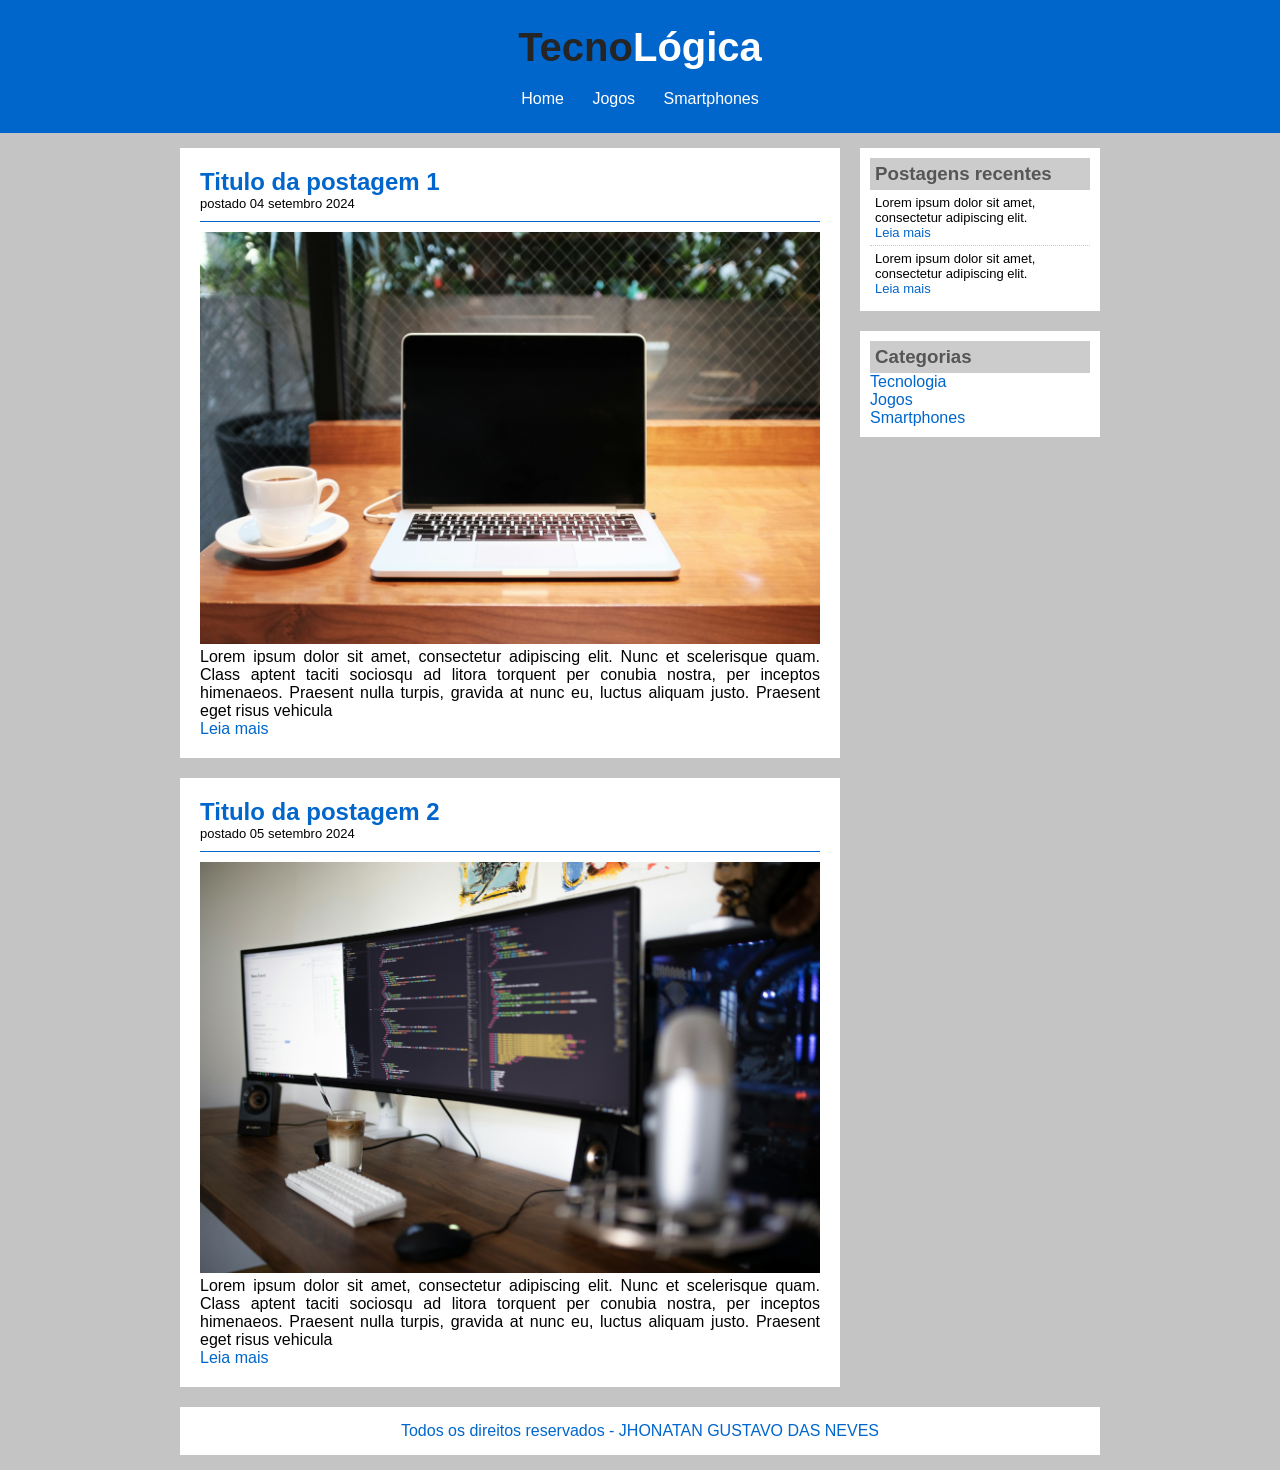
<file: ProjetoAula2/projeto_tecnologica/projeto_tecnologica/index.html>
<!DOCTYPE html>
<html lang="pt-br">

<head>
    <meta charset="UTF-8">
    <meta name="viewport" content="width=device-width, initial-scale=1.0">
    <title>TecnoLógica - Tudo sobre tecnologia</title>

    <link rel="stylesheet" href="css/style.css">
</head>

<body>

    <div id="header">

        <div id="logo">
            <h1>Tecno<span class="white">Lógica</span></h1>
        </div>
    
        <div id="menu">
            <a href="index.html">Home</a>
            <a href="jogos.html">Jogos</a>
            <a href="smartphones.html">Smartphones</a>
        </div>

    </div>

    <div id="content">

        <div id="posts">

            <!-- abertura postagem -->
            <div class="post">
                <h2>Titulo da postagem 1</h2>
                <span class="data-post">postado 04 setembro 2024</span>
                <img class="img-post" src="imagens/tecnologia01.png">
                <p>
                    Lorem ipsum dolor sit amet, consectetur adipiscing elit. Nunc et scelerisque quam. Class aptent taciti sociosqu ad litora torquent per conubia nostra, per inceptos himenaeos. Praesent nulla turpis, gravida at nunc eu, luctus aliquam justo. Praesent eget risus vehicula
                </p>
                <a href="">Leia mais</a>
            </div>
            <!--fechamento postagem -->

            <!-- abertura postagem -->
            <div class="post">
                <h2>Titulo da postagem 2</h2>
                <span class="data-post">postado 05 setembro 2024</span>
                <img class="img-post" src="imagens/tecnologia02.png">
                <p>
                    Lorem ipsum dolor sit amet, consectetur adipiscing elit. Nunc et scelerisque quam. Class aptent taciti sociosqu ad litora torquent per conubia nostra, per inceptos himenaeos. Praesent nulla turpis, gravida at nunc eu, luctus aliquam justo. Praesent eget risus vehicula
                </p>
                <a href="">Leia mais</a>
            </div>
            <!--fechamento postagem -->

        </div>
    
        <div id="right-side">

            <div class="content-right">
                <h3>Postagens recentes</h3>

                <div class="post-right">
                    <p>Lorem ipsum dolor sit amet, consectetur adipiscing elit.</p>
                    <a href="">Leia mais</a>
                </div>

                <div class="post-right" style="border-bottom: none;">
                    <p>Lorem ipsum dolor sit amet, consectetur adipiscing elit.</p>
                    <a href="">Leia mais</a>
                </div>

            </div>

            <div class="content-right">
                <h3>Categorias</h3>

                <a href="">Tecnologia</a><br>
                <a href="">Jogos</a><br>
                <a href="">Smartphones</a><br>
                
            </div>

        </div>

        <div id="footer">
            Todos os direitos reservados - JHONATAN GUSTAVO DAS NEVES
        </div>

    </div>
</body>

</html>
</file>
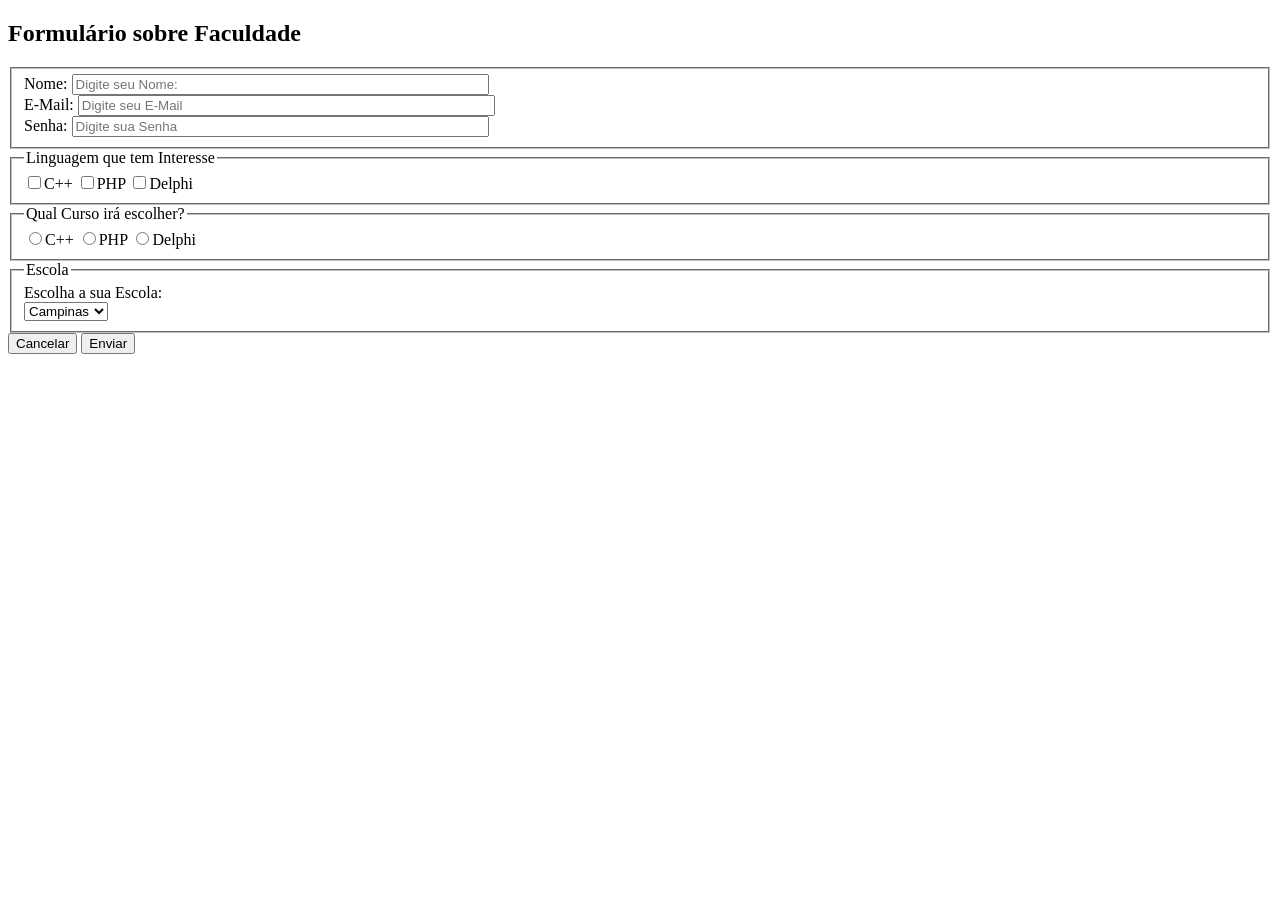
<file: Aula1.html>
<!-- Aula 1

<!DOCTYPE html>
<html lang="en">
<head>
    <meta charset="UTF-8">
    <meta name="viewport" content="width=device-width, initial-scale=1.0">
    <title>Document</title>
</head>
<body>
    <h1> Olá Mundo</h1>
<h2> Titulo 2</h2>
<h3> Titulo 3</h3>
<h4> Titulo 4</h4>
<h5> Titulo 5</h5>
<h6> Titulo 6</h6>

<h2>Listas Não Ordenadas</h2>
<ul>
<li>Item 1</li>
<li>Item 2</li>
<li>Item 3</li>
</ul>

<h2> Listas Ordenadas</h2>
<ol>
<li> Item 4</li>
<li> Item 5</li>
<li> Item 6</li>
</ol>
</body>
</html>

<!DOCTYPE html>
<html lang="en">
<head>
    <meta charset="UTF-8">
    <meta name="viewport" content="width=device-width, initial-scale=1.0">
    <title>Link</title>
</head>
<body>
    <a href="https://www.google.com/" >Google</a>
    <br>
    <a href="teste.com">Teste</a>
</body>
</html>

<!DOCTYPE html>
<html lang="pt-br">
<head>
    <meta charset="UTF-8">
    <meta name="viewport" content="width=device-width, initial-scale=1.0">
    <title>Imagens</title>
</head>
<body>
    <h2>Imagens</h2>
<img src="Imagens/Foto Profissional.png" alt="Imagem Jhonatan" title="Foto do jhonatan" width="50%"

</body>
</html>

<!DOCTYPE html>
<html lang="en">
<head>
    <meta charset="UTF-8">
    <meta name="viewport" content="width=device-width, initial-scale=1.0">
    <title>Tabela</title>
</head>
<body>
    <h2>Tabela</h2>

    <table width="15%" border="2">
        <tr>
            <th rowspan="2">Nome</th>
            <th colspan="2">RU</th>
            <th>Cidade</th>
        </tr>
        <tr>
            <td>Ana</td>
            <td>1234567</td>
            <td>Campinas</td>
        </tr>
        <tr>
            <td>João</td>
            <td>2345678</td>
            <td>São Paulo</td>
        </tr>
    </table>
</body>
</html> 

<!DOCTYPE html>
<html lang="en">
<head>
    <meta charset="UTF-8">
    <meta name="viewport" content="width=device-width, initial-scale=1.0">
    <title>Formulário</title>
</head>
<body>
    <h2>Formulário Jhonatan</h2>
    <form action="" method="post">
        <table>
            <caption>Formulário Sobre Faculdade:</caption>
            <Details><Summary>Ver mais informações</Summary>
                <p>Abcde</p>
            </Details>
            <tr>
                <th><label for="nome">Nome:</label></th>
                <td><input type="text" name="nome" id="nome" required></td>  
            </tr>
            <tr>
                <th><label for="email">E-Mail:</label></th>
                <td><input type="email" name="email" id="email" required></td>
            </tr>
            <tr>
                <th><label for="mensagem">Digite sua Mensagem</label></th>
                <td><textarea name="msg" id="mensagem" rows="5" cols="40"></textarea></td>
            </tr>
            <tr>
                <td><button type="reset" >Cancelar</button></td>
                <td><button type="submit">Enviar</button></td>
            </tr>
        </table>
    </form>
</body>
</html> -->



<!DOCTYPE html>
<html lang="en">
<head>
    <meta charset="UTF-8">
    <meta name="viewport" content="width=device-width, initial-scale=1.0">
    <title>Formulary</title>
</head>
<body>
    <h2>Formulário sobre Faculdade</h2>
    <form action="" method="post">
        <fieldset>
            <div class="campo">
                <label for="nome">Nome:</label>
                <input type="text" name="nome" id="nome" placeholder="Digite seu Nome:" size="50" maxlength="100" required>  
            </div>
            <div class="campo">
                <label for="email">E-Mail:</label>
                <input type="email" name="email" id="email" placeholder="Digite seu E-Mail" size="50" required>
            </div>
            <div class="campo">
                <label for="senha">Senha:</label>
                <input type="password" name="senha" id="senha" placeholder="Digite sua Senha" size="50" maxlength="16" required>
            </div>
        </fieldset>
        <fieldset>
            <legend>Linguagem que tem Interesse</legend>
            <div class="campo">
                <label><input type="checkbox" name="linguagem[]" value="c++">C++</label>
                <label><input type="checkbox" name="linguagem[]" value="php">PHP</label>
                <label><input type="checkbox" name="linguagem[]" value="delphi">Delphi</label>
            </div>
        </fieldset>
        <fieldset>
            <legend>Qual Curso irá escolher?</legend>
            <div class="campo">
                <label><input type="radio" name="curso" value="c++">C++</label>
                <label><input type="radio" name="curso" value="php">PHP</label>
                <label><input type="radio" name="curso" value="delphi">Delphi</label>
            </div>
        </fieldset>
        <fieldset>
            <legend>Escola</legend>
            <label for="escola">Escolha a sua Escola:</label>
            <div class="campo">
                <select name="escola" id="escola">
                <option value="Campinas">Campinas</option>
                <option value="Rio Preto">Rio Preto</option>
                <option value="São Paulo">São Paulo</option>
                </select>
            </div>
        </fieldset>
        
            <div class="botoes">
                <button type="reset" >Cancelar</button>
                <button type="submit">Enviar</button>
            </div>
        
    </form>
</body>
</html>
</file>
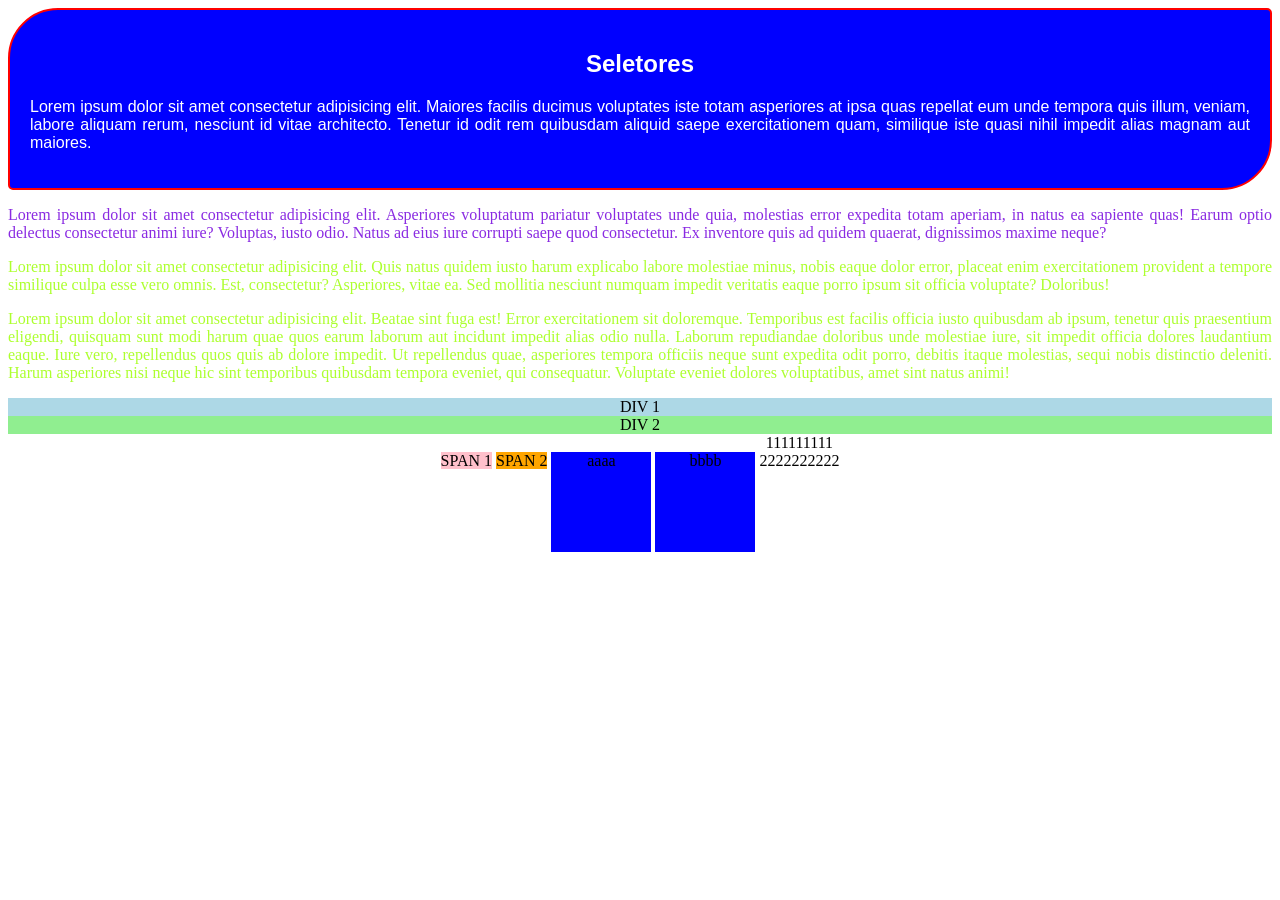
<file: Aula2.html>
<!DOCTYPE html>
<html lang="en">
<head>
    <meta charset="UTF-8">
    <meta name="viewport" content="width=device-width, initial-scale=1.0">
    <title>CSS</title>
</head>
<style>
    *{
        text-align: center;
        
    }
    p{
        text-align: justify;
        color: greenyellow;
    }
    #p{
        color: blueviolet;
    }
    .caixa{
        background-color: blue;
        border: solid 2px red;
        border-radius: 50px 5px;
        padding: 20px;
    }
    .text{
        font-family: Arial, Helvetica, sans-serif;
        color: rgb(255, 255, 255);
    }
    .box {
  display: inline-block;
  width: 100px;
  height: 100px;
  background: blue;
    }
    .container {
  display: inline-block;
    }
</style>
<body>
    <div>
        <div class="caixa">
            <h2 class="text">Seletores</h2>
            <p class="text">Lorem ipsum dolor sit amet consectetur adipisicing elit. Maiores facilis ducimus voluptates iste totam asperiores at ipsa quas repellat eum unde tempora quis illum, veniam, labore aliquam rerum, nesciunt id vitae architecto. Tenetur id odit rem quibusdam aliquid saepe exercitationem quam, similique iste quasi nihil impedit alias magnam aut maiores.</p>
        </div>
        <div>
            <p id="p">Lorem ipsum dolor sit amet consectetur adipisicing elit. Asperiores voluptatum pariatur voluptates unde quia, molestias error expedita totam aperiam, in natus ea sapiente quas! Earum optio delectus consectetur animi iure? Voluptas, iusto odio. Natus ad eius iure corrupti saepe quod consectetur. Ex inventore quis ad quidem quaerat, dignissimos maxime neque?</p>
            <p>Lorem ipsum dolor sit amet consectetur adipisicing elit. Quis natus quidem iusto harum explicabo labore molestiae minus, nobis eaque dolor error, placeat enim exercitationem provident a tempore similique culpa esse vero omnis. Est, consectetur? Asperiores, vitae ea. Sed mollitia nesciunt numquam impedit veritatis eaque porro ipsum sit officia voluptate? Doloribus!</p>
            <p>Lorem ipsum dolor sit amet consectetur adipisicing elit. Beatae sint fuga est! Error exercitationem sit doloremque. Temporibus est facilis officia iusto quibusdam ab ipsum, tenetur quis praesentium eligendi, quisquam sunt modi harum quae quos earum laborum aut incidunt impedit alias odio nulla. Laborum repudiandae doloribus unde molestiae iure, sit impedit officia dolores laudantium eaque. Iure vero, repellendus quos quis ab dolore impedit. Ut repellendus quae, asperiores tempora officiis neque sunt expedita odit porro, debitis itaque molestias, sequi nobis distinctio deleniti. Harum asperiores nisi neque hic sint temporibus quibusdam tempora eveniet, qui consequatur. Voluptate eveniet dolores voluptatibus, amet sint natus animi!</p>
        </div>
    </div>

<div style="background: lightblue;">DIV 1</div>
<div style="background: lightgreen;">DIV 2</div>

<span style="background: pink;">SPAN 1</span>
<span style="background: orange;">SPAN 2</span>

<div class="box">aaaa</div>
<div class="box">bbbb</div>

<div class="container">
  <div>111111111</div>
  <div>2222222222</div>
</div>

</body>
</html>
</file>
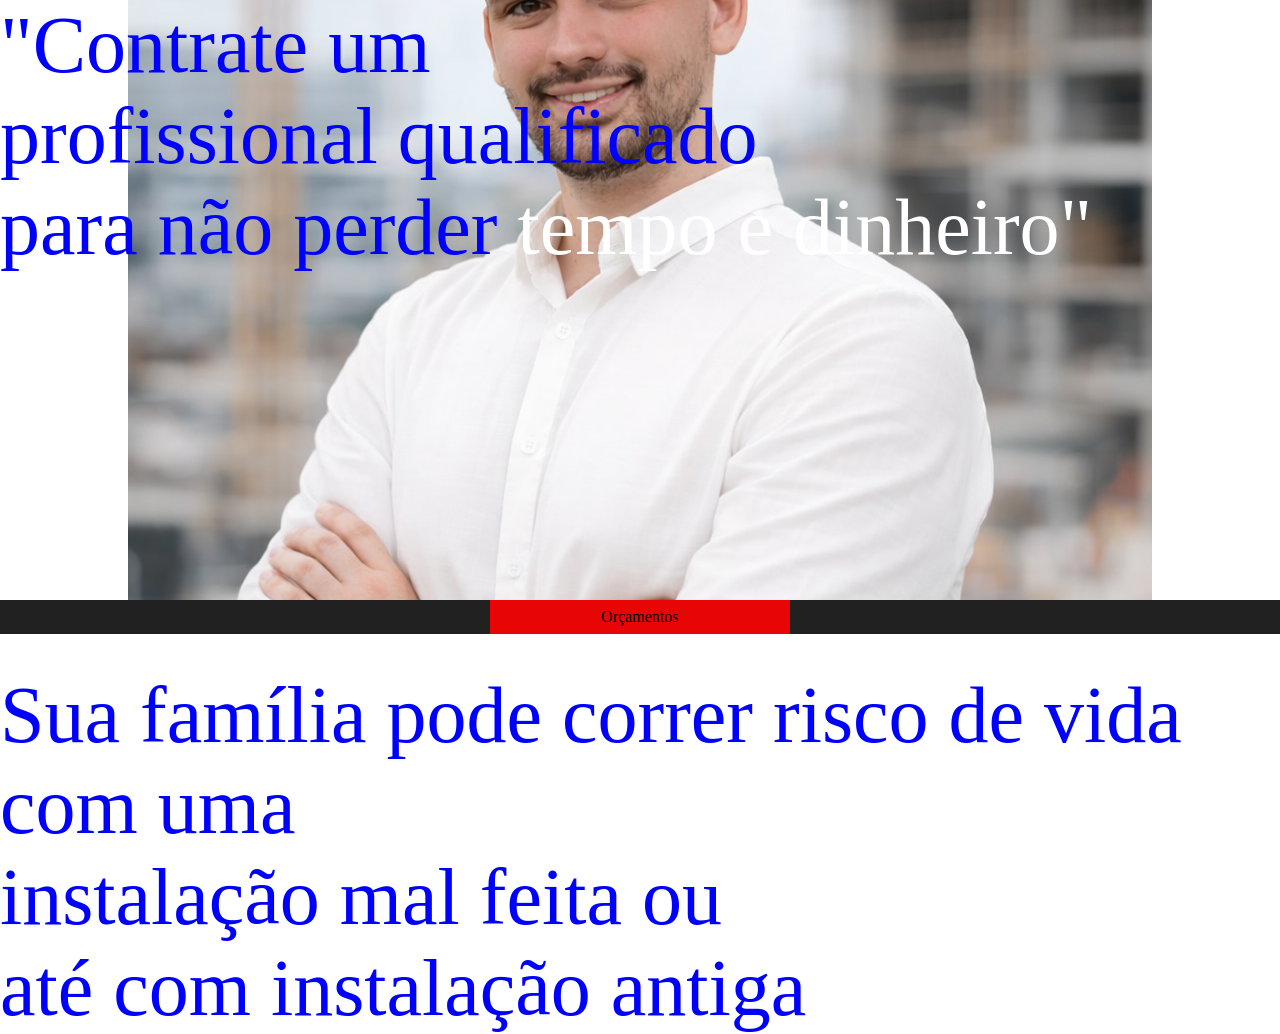
<file: Aula3/Aulapratica3.html>
<!DOCTYPE html>
<html lang="en">
<head>
    <meta charset="UTF-8">
    <meta name="viewport" content="width=device-width, initial-scale=1.0">
    <title>Eletricista</title>
    <style>
        *{
           box-sizing: border-box;
            margin:0px;
        }
        body{
            margin:0 auto
        }
        header{
            background: url(Fotoprofissional.png) no-repeat center;
            height: 600PX;
            top: 0;
        }
        .fontedes{
            font-size: 5rem;
            color: blue;
        }
        ul,li{
            width: 300px;
            list-style-type: none;
            margin: auto;
            padding: 0;
            background-color: #e80505;
        }
        li a{
            display: block;
            text-decoration: none;
            color: #000;
            padding: 8px 16px;
            text-align: center;
        }
    </style>
</head>
<body>
    <header>
        <p class="fontedes">
            "Contrate um <br>profissional qualificado<br>para não perder <span style="color: white;">tempo e dinheiro"</span>
        </p>

    </header>
    <div style="background-color: #222121; padding: 0 ;">
        <ul>
            <li> <a href="">Orçamentos</a></li>
        </ul>
    </div>
    <section class="">
        <br>
        <br>
        <p class="fontedes">Sua família pode correr risco de vida com uma <br>instalação mal feita ou <br>até com instalação antiga</p>
    </section>
</body>
</html>
</file>
<file: ProjetoAula2/projeto_tecnologica/projeto_tecnologica/css/style.css>
/*
****** LIMPAR FORMATAÇÕES ******
*/
*{
    margin: 0;
    padding: 0;
}

/*
****** FORMATAÇÕES GENÉRICAS ******
*/

body{
    font-size: 16px;
    font-family: 'Trebuchet MS', 'Lucida Sans Unicode', 'Lucida Grande', 'Lucida Sans', Arial, sans-serif;
    background: #C4C4C4;

}

H1{
    color: #252525;
    font-size: 40px;
}

h2{
    color: #0066CC;
}

h3{
    color: #565656;
    background: #CCCCCC;
    padding: 5px;
}

/*
****** HEADER ******
*/
#header{
    background-color: #0066CC;
    padding: 15px;
    text-align: center;
}

#logo,#menu{
    padding: 10px;
}

#header a:Link, #header a:visited{
    color:#FFFFFF;
    padding: 8px 12px;
}

#header a:hover{
    color:#0066CC;
    background: #FFFFFF;
    text-decoration: none;
}

.white{
    color: #FFFFFF;
}

/*
****** CONTEÚDO ******
*/

#content{
    width: 920px;
    margin: 0 auto;
    padding: 15px;
}

#posts{
    width: 660px;
    float: left;
}
.post{
    padding: 20px;
    margin-bottom: 20px;
    background: #FFFFFF;
    text-align: justify;
}

.data-post{
    font-size: 13px;
    border-bottom: 1px solid #0066CC;
    padding-bottom: 10px;
    margin-bottom: 10px;
    display: block;
}

.img-post{
    width: 620px;
}

/*
****** RIGHT SIDE ******
*/

#right-side{
    width: 240px;
    float: right;
}

.content-right{
    background: #FFFFFF;
    padding: 10px;
    margin-bottom: 20px;
}

.post-right{
    font-size: 13px;
    padding: 5px;
    border-bottom: 1px dotted #CCCCCC;
}

/*
****** FORMATAÇÃO LINKS ******
*/

a{
    text-decoration: none;
}

a:Link, a:visited{
    color: #0066CC;
}

A:hover{
    text-decoration: underline;
}

/*
****** FOOTER ******
*/

#footer{
    clear:both;
    text-align: center;
    padding: 15px;
    background: #FFFFFF;
    color: #0066CC;
}
</file>
